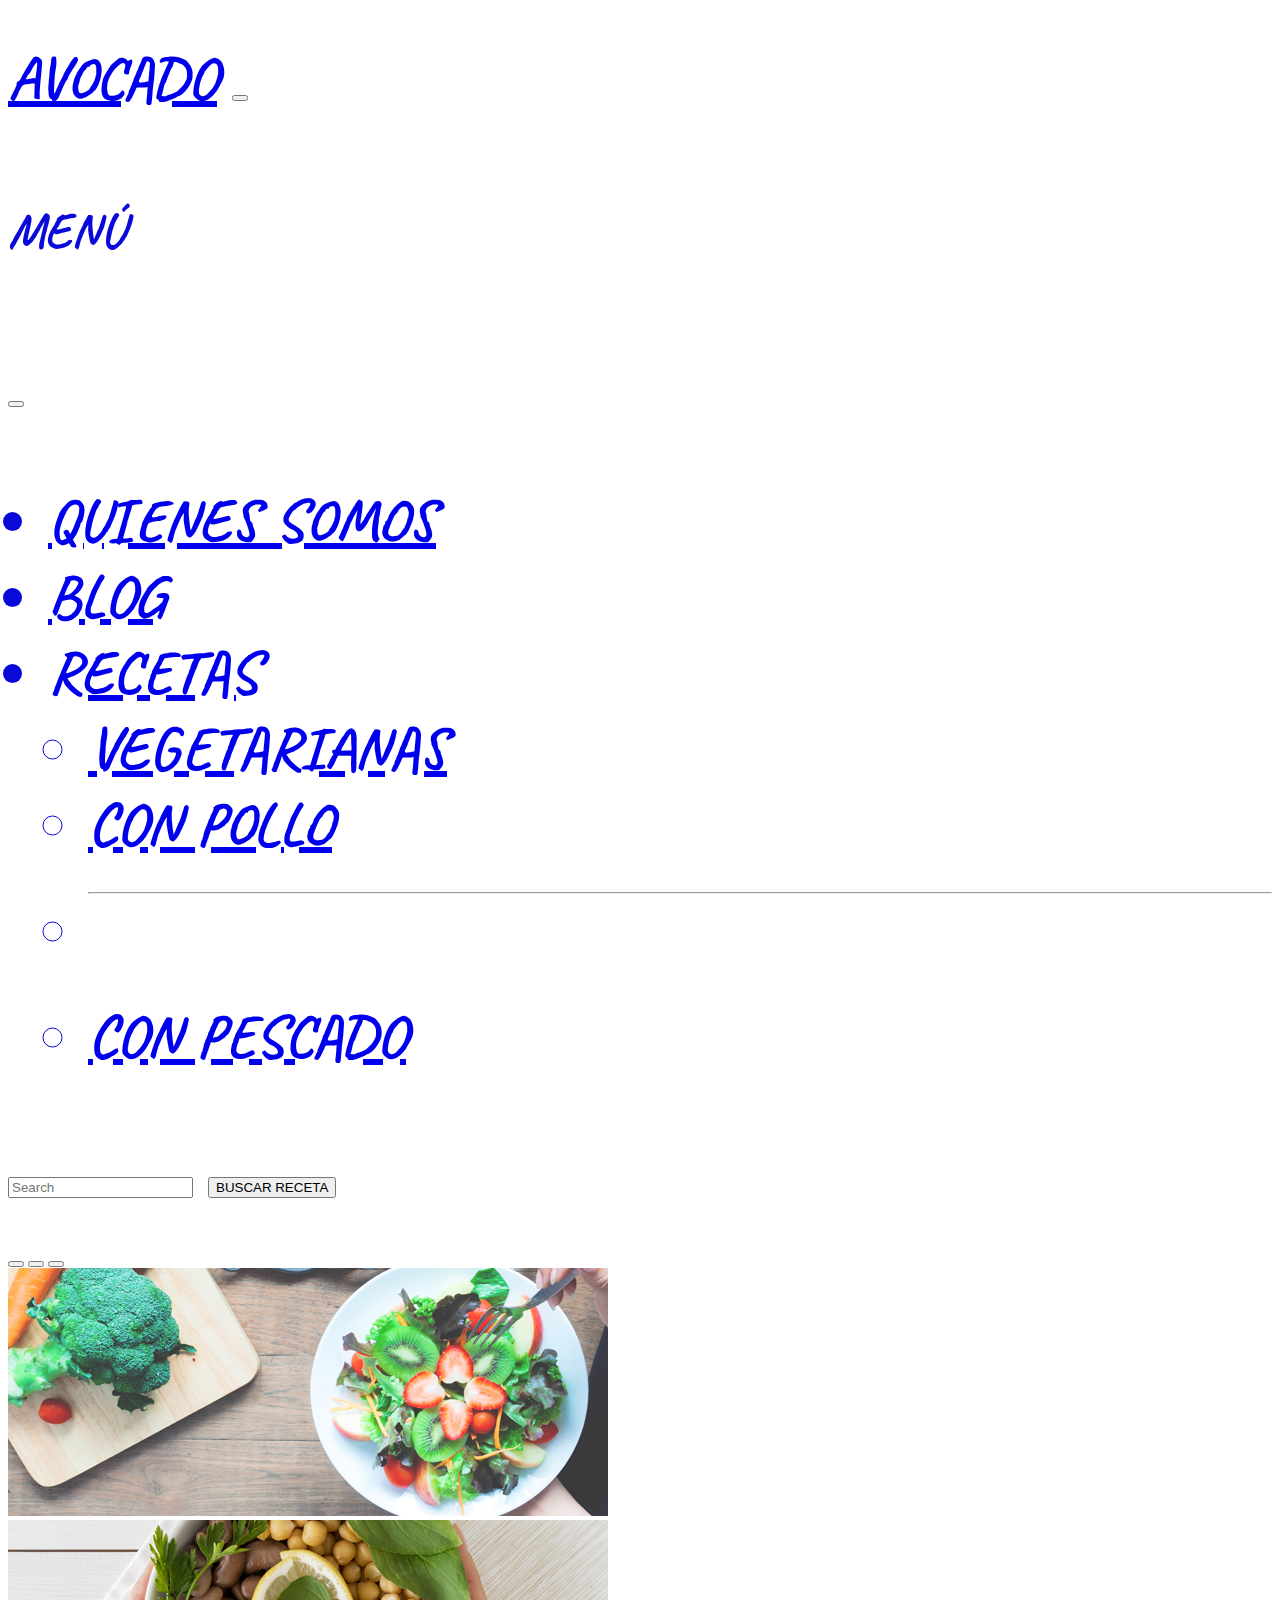
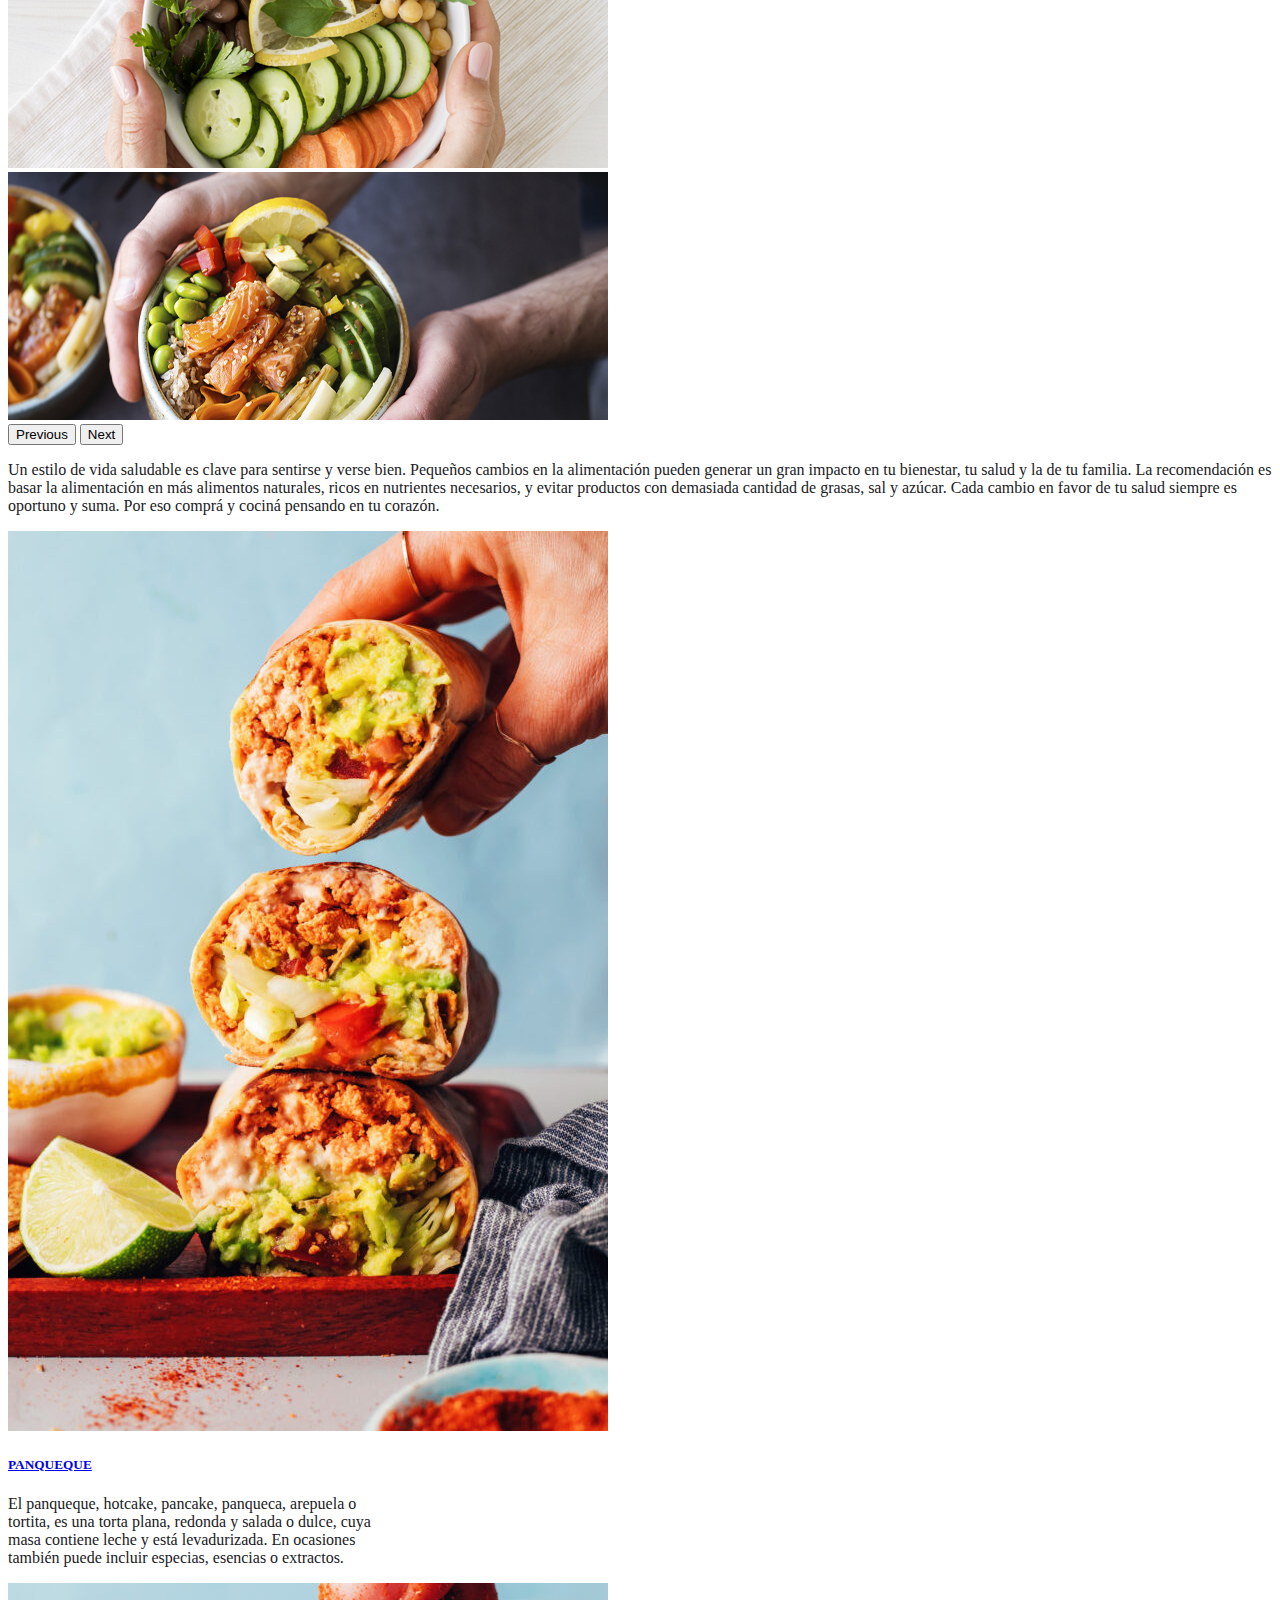
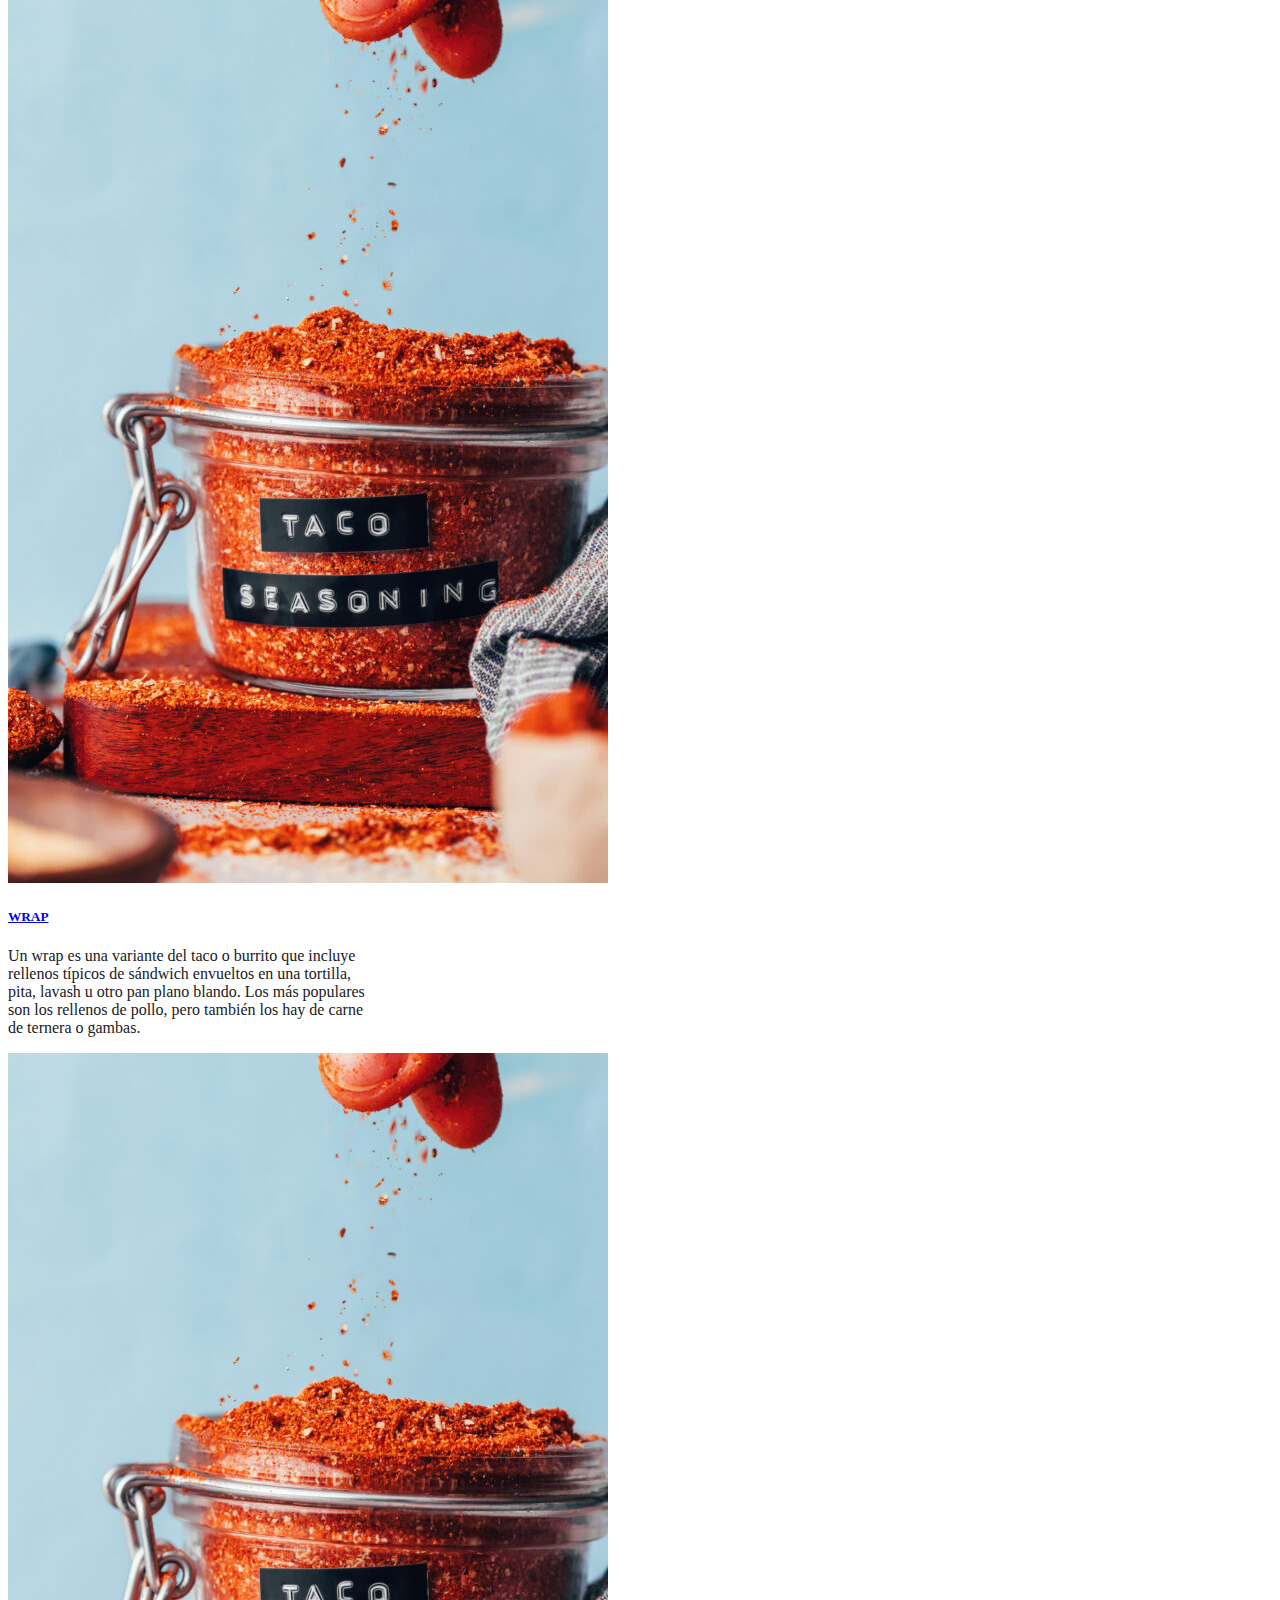
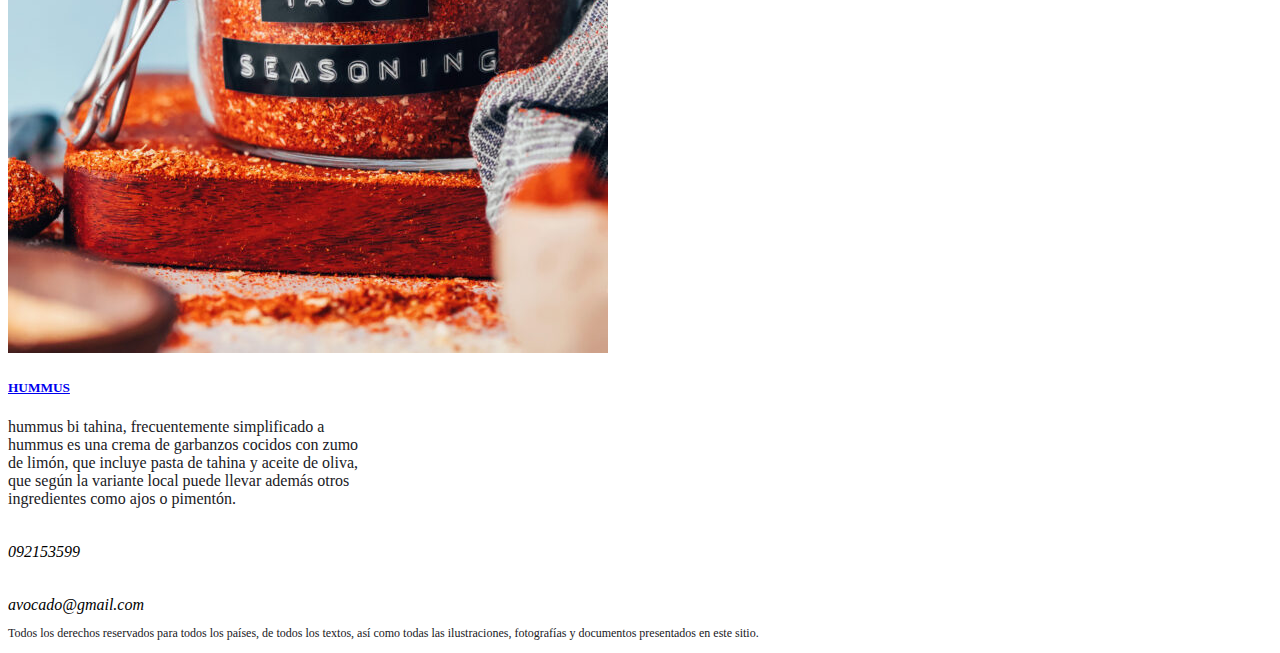
<file: index.html>
<!doctype html>
<html lang="en">
  <head>
    <meta charset="utf-8">
    <meta name="viewport" content="width=device-width, initial-scale=1">
    <title>Bootstrap demo</title>
   
    <link href="https://cdn.jsdelivr.net/npm/bootstrap@5.3.0-alpha3/dist/css/bootstrap.min.css" rel="stylesheet" integrity="sha384-KK94CHFLLe+nY2dmCWGMq91rCGa5gtU4mk92HdvYe+M/SXH301p5ILy+dN9+nJOZ" crossorigin="anonymous">
   <head><link href="practico1/style.css" rel="stylesheet" type="text/css"></head> 
    <link href="https://fonts.googleapis.com/css2?family=Caveat&display=swap" rel="stylesheet">


 </head>
  <body><h1>
   

    <!--comienza menu-->
    <nav class="navbar navbar-dark bg-dark fixed-top">
      <div class="container-fluid">
        <a class="navbar-brand" href="#">AVOCADO</a>
        <button class="navbar-toggler" type="button" data-bs-toggle="offcanvas" data-bs-target="#offcanvasDarkNavbar" aria-controls="offcanvasDarkNavbar" aria-label="Toggle navigation">
          <span class="navbar-toggler-icon"></span>
        </button>
        <div class="offcanvas offcanvas-end text-bg-dark" tabindex="-1" id="offcanvasDarkNavbar" aria-labelledby="offcanvasDarkNavbarLabel">
          <div class="offcanvas-header">
            <h5 class="offcanvas-title" id="offcanvasDarkNavbarLabel">MENÚ</h5>
            <button type="button" class="btn-close btn-close-white" data-bs-dismiss="offcanvas" aria-label="Close"></button>
          </div>
          <div class="offcanvas-body">
            <ul class="navbar-nav justify-content-end flex-grow-1 pe-3">
              <li class="nav-item">
                <a class="nav-link active" aria-current="page" href="#">QUIENES SOMOS</a>
              </li>
              <li class="nav-item">
                <a class="nav-link" href="#">BLOG</a>
              </li>
              <li class="nav-item dropdown">
                <a class="nav-link dropdown-toggle" href="#" role="button" data-bs-toggle="dropdown" aria-expanded="false">
                  RECETAS
                </a>
                <ul class="dropdown-menu dropdown-menu-dark">
                  <li><a class="dropdown-item" href="#">VEGETARIANAS</a></li>
                  <li><a class="dropdown-item" href="#">CON POLLO</a></li>
                  <li>
                    <hr class="dropdown-divider">
                  </li>
                  <li><a class="dropdown-item" href="#">CON PESCADO</a></li>
                </ul>
              </li>
            </ul>
            <form class="d-flex mt-3" role="search">
              <input class="form-control me-2" type="search" placeholder="Search" aria-label="Search">
              <button class="btn btn-success" type="submit">BUSCAR RECETA</button>
            </form>
          </div>
        </div>
      </div>
    </nav></h1>
      <!--fin de menu-->


   
 
 <!--INICIO CAROUSEL-->     
 <div id="carouselExampleIndicators" class="carousel slide">
  <div class="carousel-indicators">
    <button type="button" data-bs-target="#carouselExampleIndicators" data-bs-slide-to="0" class="active" aria-current="true" aria-label="Slide 1"></button>
    <button type="button" data-bs-target="#carouselExampleIndicators" data-bs-slide-to="1" aria-label="Slide 2"></button>
    <button type="button" data-bs-target="#carouselExampleIndicators" data-bs-slide-to="2" aria-label="Slide 3"></button>
  </div>
  <div class="carousel-inner">
    <div class="carousel-item active">
      <img src="img/12.jpg" class="d-block w-100" alt="...">
    </div>
    <div class="carousel-item">
      <img src="img/11.jpg" class="d-block w-100" alt="...">
    </div>
    <div class="carousel-item">
      <img src="img/carrusel-a.jpg" class="d-block w-100" alt="...">
    </div>
  </div>
  <button class="carousel-control-prev" type="button" data-bs-target="#carouselExampleIndicators" data-bs-slide="prev">
    <span class="carousel-control-prev-icon" aria-hidden="true"></span>
    <span class="visually-hidden">Previous</span>
  </button>
  <button class="carousel-control-next" type="button" data-bs-target="#carouselExampleIndicators" data-bs-slide="next">
    <span class="carousel-control-next-icon" aria-hidden="true"></span>
    <span class="visually-hidden">Next</span>
  </button>
</div>
<!--FIN DEL CAROUSEL-->
<!--comienzo columnas-->
<p> <align="center"> <h8> Un estilo de vida saludable es clave para sentirse y verse bien. Pequeños cambios en la alimentación pueden generar un gran impacto en tu bienestar, tu salud y la de tu familia. La recomendación es basar la alimentación en más alimentos naturales, ricos en nutrientes necesarios, y evitar productos con demasiada cantidad de grasas, sal y azúcar. Cada cambio en favor de tu salud siempre es oportuno y suma. Por eso comprá y cociná pensando en tu corazón.</h8> </p>
</align> </p>

<!--comienzo columnas-->
<div class="container">
  <div class="row mt-5">
    <div class="col">
      <div class="card border-dark mb-3" style="max-width: 23rem;">
        <div class="card-header"><a class="dropdown-item"href="info.html>WRAP/a>"> <a href="info.html"><img src="img/columna3.jpg" alt="" class="d-block w-100"></a></div>
        <div class="card-body text-dark">
          <h5><a href="#">PANQUEQUE</a></h5>
          <p class="card-text">El panqueque, hotcake, pancake, panqueca, arepuela o tortita, es una torta plana, redonda y salada o dulce, cuya masa contiene leche y está levadurizada. En ocasiones también puede incluir especias, esencias o extractos.</p>
        </div>
      </div>
    </div>

    <div class="col">
      <div class="card border-dark mb-3" style="max-width: 23rem;">
        <div class="card-header"><a href="info.html"><img src="img/columna2.jpg" alt="" class="d-block w-100"></a></div>
        <div class="card-body text-dark">
          <h5 class="card-title"><a href="#">WRAP</a></h5>
          <p class="card-text">Un wrap es una variante del taco o burrito que incluye rellenos típicos de sándwich envueltos en una tortilla, pita, lavash u otro pan plano blando. Los más populares son los rellenos de pollo, pero también los hay de carne de ternera o gambas.</p>
        </div>
      </div>
    </div>

    <div class="col">
      <div class="card border-dark mb-3" style="max-width: 23rem;">
        <div class="card-header"><a href="info.html"><img src="img/columna2.jpg" alt="" class="d-block w-100"></a></div>
        <div class="card-body text-dark">
          <h5 class="card-title"><a href="#">HUMMUS</a></h5>
          <p class="card-text">hummus bi tahina, frecuentemente simplificado a hummus es una crema de garbanzos cocidos con zumo de limón, que incluye pasta de tahina y aceite de oliva, que según la variante local puede llevar además otros ingredientes como ajos o pimentón.</p>
        </div>
      </div>
    </div>

</div>
</div>
<!--fin columnas-->

<!-- Footer -->
<div class="container">

  <div class="row mt-5" id="contacto">
   
    <div class="col-3" style="margin-top: 35px;"><i class="bi bi-phone"> 092153599</i></div>
    <div class="col-3" style="margin-top: 35px;"><i class="bi bi-envelope"> avocado@gmail.com</i></div>

  </div>

  <div class="row text-center">
    <div class="col-3"></div>
    <div class="col-6">
      <p class="derechos" style="font-size: 12px;">Todos los derechos reservados para todos los países, de todos los textos, así como todas las ilustraciones, fotografías y documentos presentados en este sitio.</p>
    </div>
    <div class="col-3"></div>
  </div>

</div>
<!-- Footer -->

    <script src="https://cdn.jsdelivr.net/npm/bootstrap@5.3.0-alpha3/dist/js/bootstrap.bundle.min.js" integrity="sha384-ENjdO4Dr2bkBIFxQpeoTz1HIcje39Wm4jDKdf19U8gI4ddQ3GYNS7NTKfAdVQSZe" crossorigin="anonymous"></script>
 
  </body>
  </html>
</file>
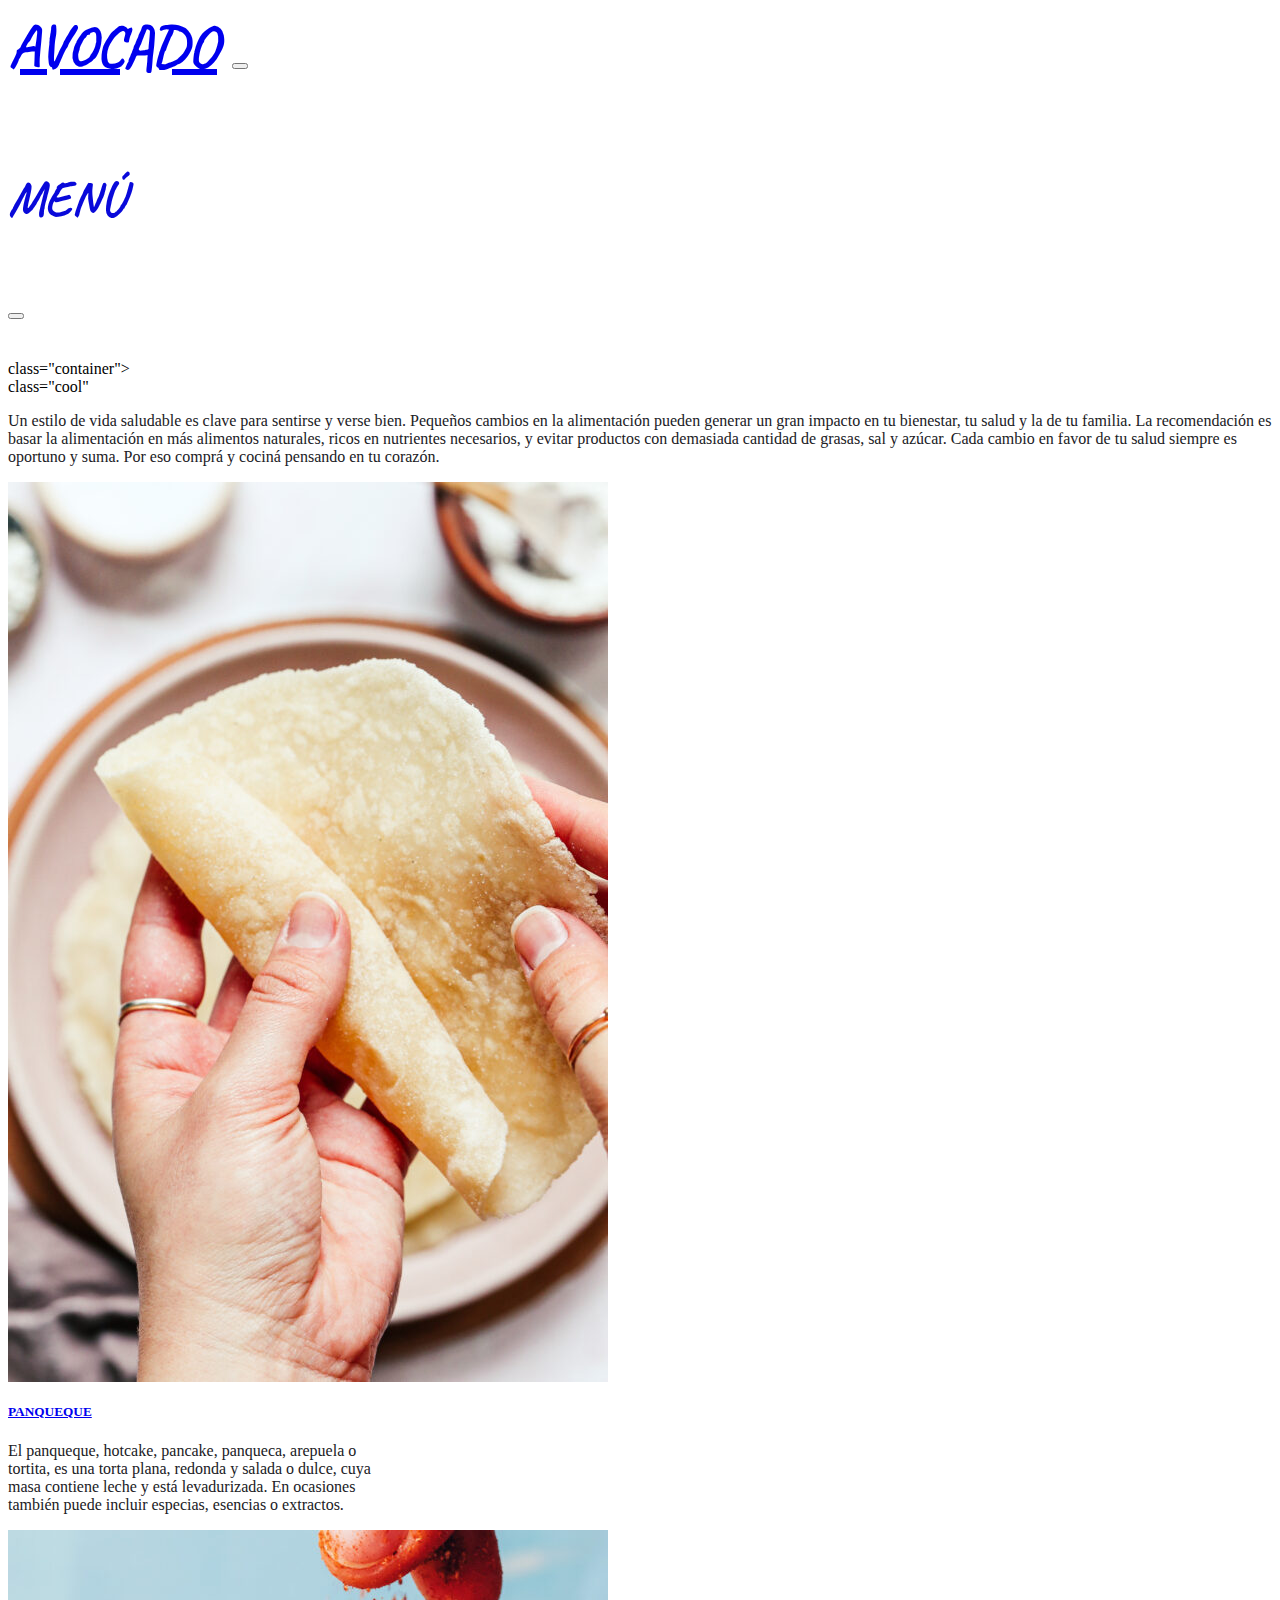
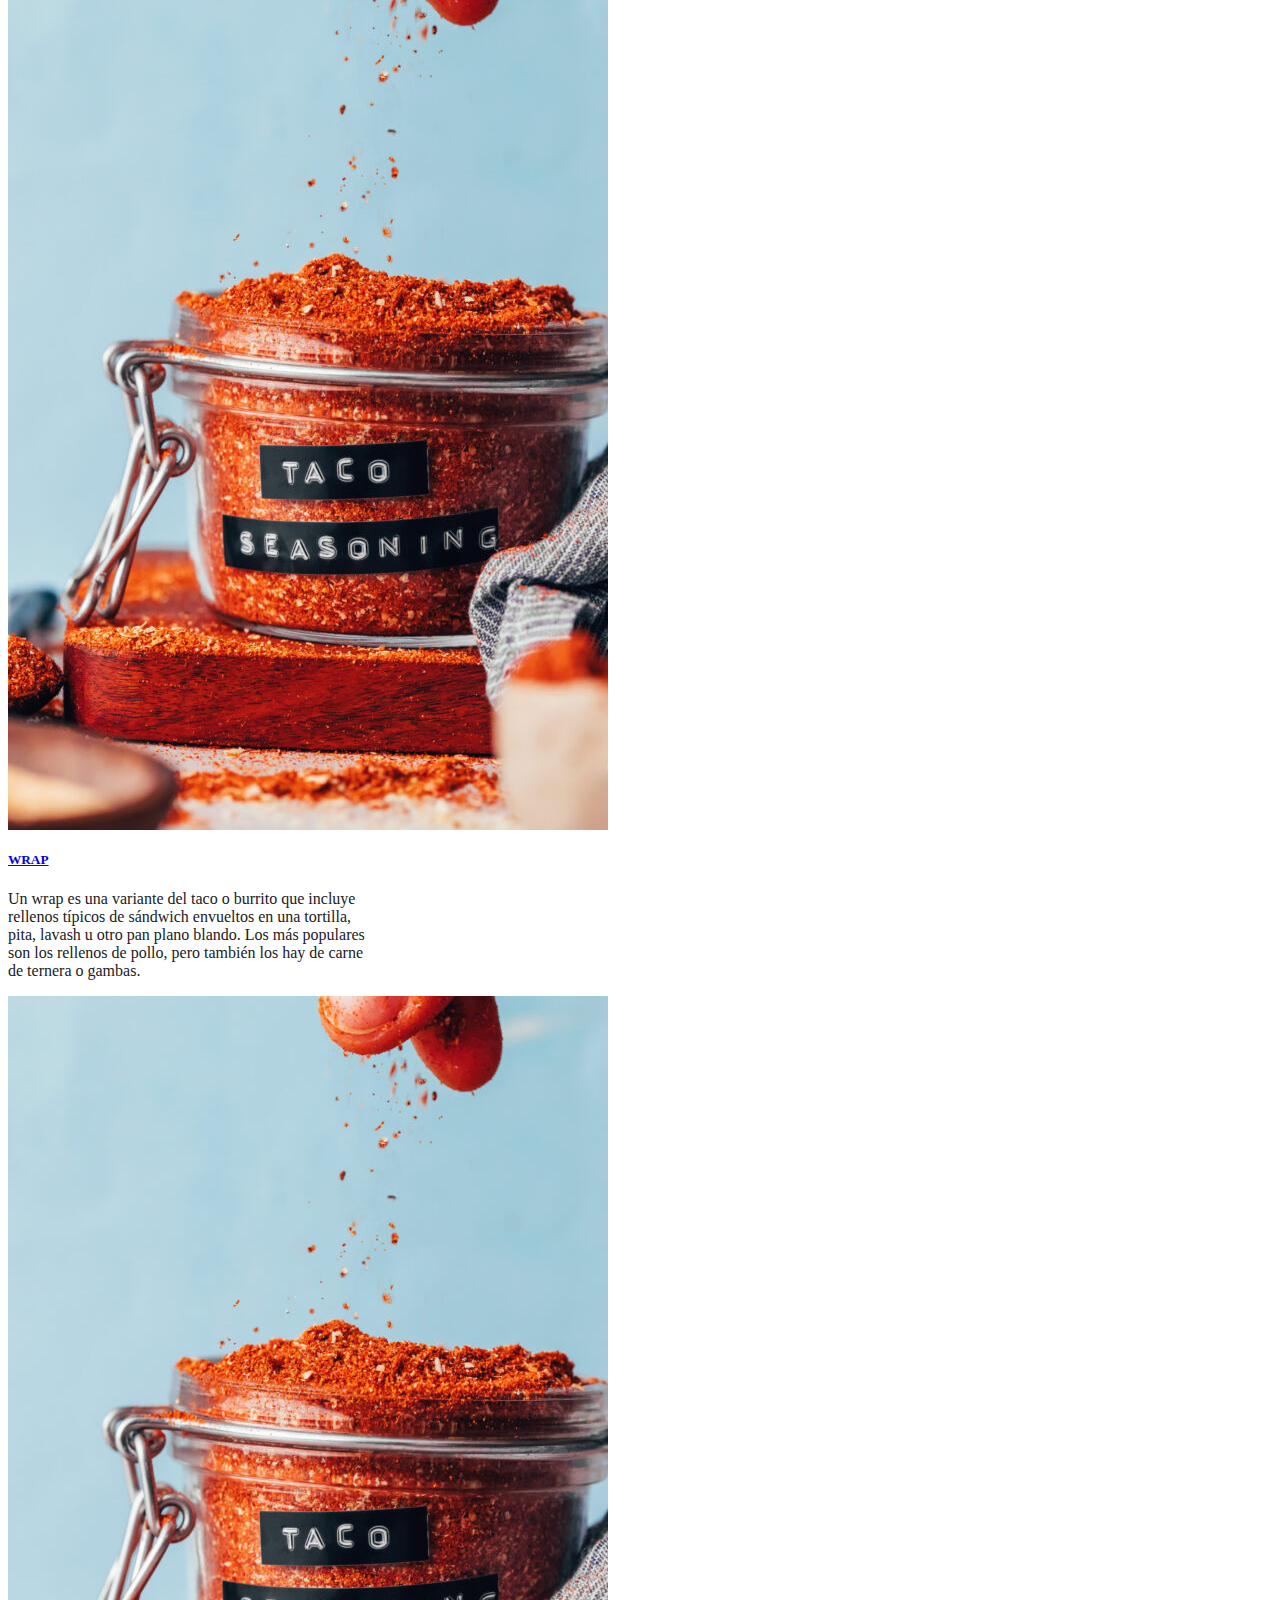
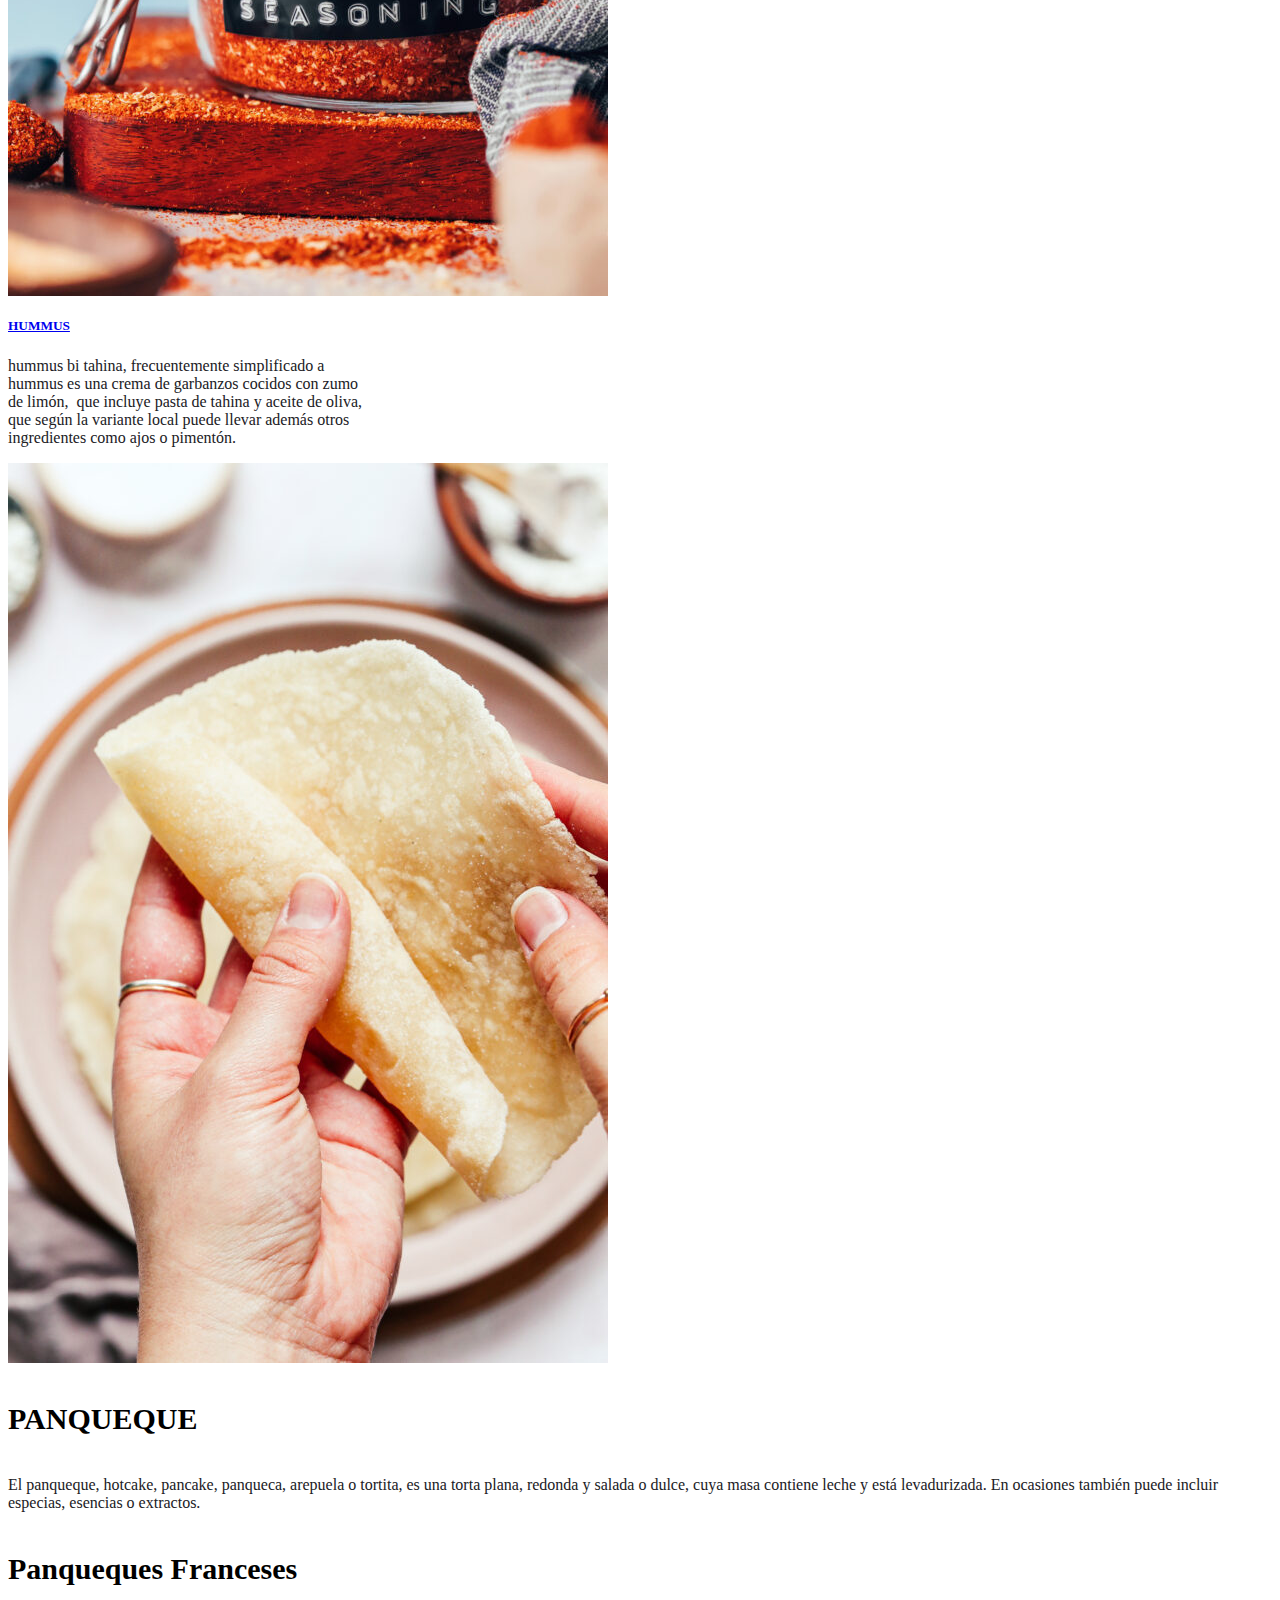
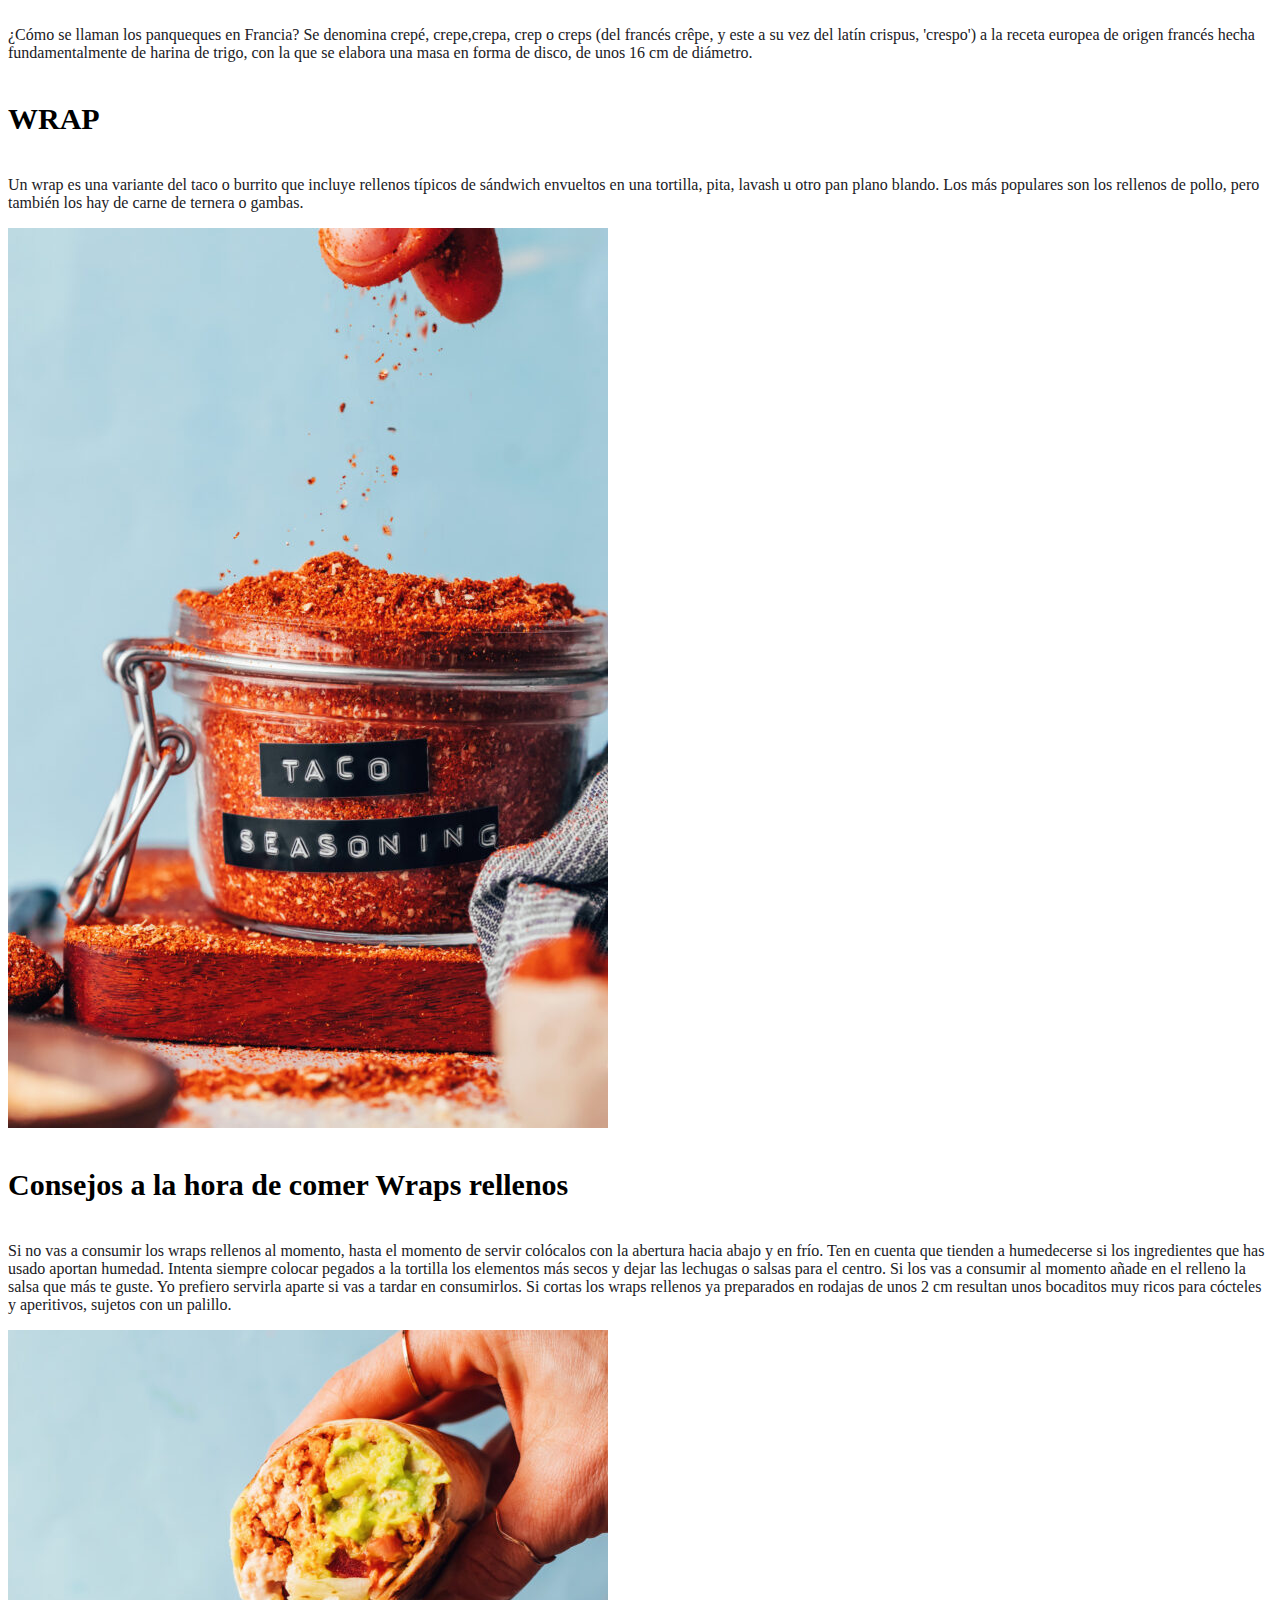
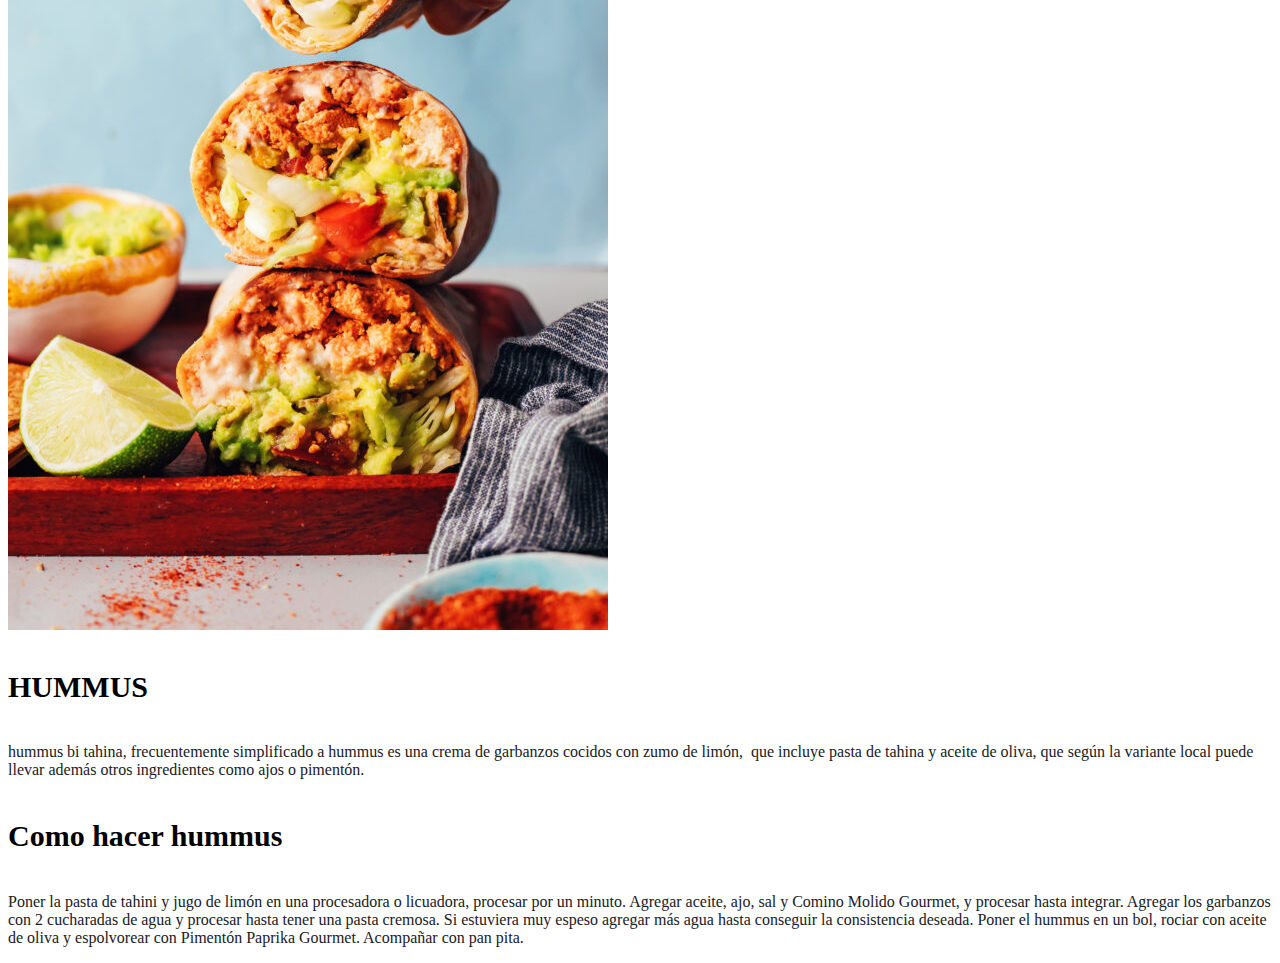
<file: info.html>
</head>
<body><h1>
 
    <!doctype html>
    <html lang="en">
      <head>
        <meta charset="utf-8">
        <meta name="viewport" content="width=device-width, initial-scale=1">
        <title>Bootstrap demo</title>
       
        <link href="https://cdn.jsdelivr.net/npm/bootstrap@5.3.0-alpha3/dist/css/bootstrap.min.css" rel="stylesheet" integrity="sha384-KK94CHFLLe+nY2dmCWGMq91rCGa5gtU4mk92HdvYe+M/SXH301p5ILy+dN9+nJOZ" crossorigin="anonymous">
       <head><link href="practico1/style.css" rel="stylesheet" type="text/css"></head> 
        <link href="https://fonts.googleapis.com/css2?family=Caveat&display=swap" rel="stylesheet">

  <!--comienza menu-->
  <nav class="navbar navbar-dark bg-dark fixed-top">
    <div class="container-fluid">
      <a class="navbar-brand" href="#">AVOCADO</a>
      <button class="navbar-toggler" type="button" data-bs-toggle="offcanvas" data-bs-target="#offcanvasDarkNavbar" aria-controls="offcanvasDarkNavbar" aria-label="Toggle navigation">
        <span class="navbar-toggler-icon"></span>
      </button>
      <div class="offcanvas offcanvas-end text-bg-dark" tabindex="-1" id="offcanvasDarkNavbar" aria-labelledby="offcanvasDarkNavbarLabel">
        <div class="offcanvas-header">
          <h5 class="offcanvas-title" id="offcanvasDarkNavbarLabel">MENÚ</h5>
          <button type="button" class="btn-close btn-close-white" data-bs-dismiss="offcanvas" aria-label="Close"></button>
        </div>
        </div>
      </div>
    </div>
  </nav></h1>
    <!--fin de menu-->

<!--introduccion--> 

<div> class="container"> <div>class="cool" <p> <align="center"> Un estilo de vida saludable es clave para sentirse y verse bien. Pequeños cambios en la alimentación pueden generar un gran impacto en tu bienestar, tu salud y la de tu familia. La recomendación es basar la alimentación en más alimentos naturales, ricos en nutrientes necesarios, y evitar productos con demasiada cantidad de grasas, sal y azúcar. Cada cambio en favor de tu salud siempre es oportuno y suma. Por eso comprá y cociná pensando en tu corazón. </p></align> </p>
</div>
<!--comienzo columnas-->
<div class="container">
<div class="row mt-5">
  <div class="col">
    <div class="card border-dark mb-3" style="max-width: 23rem;">
      <div class="card-header"><a href="INFO.HTML"><img src="img/columna1.jpg" alt="" class="d-block w-100"></a></div>
      <div class="card-body text-dark">
        <h5><a href="#">PANQUEQUE</a></h5>
        <p class="card-text">El panqueque, hotcake, pancake, panqueca, arepuela o tortita, es una torta plana, redonda y salada o dulce, cuya masa contiene leche y está levadurizada. En ocasiones también puede incluir especias, esencias o extractos.</p>
      </div>
    </div>
  </div>

  <div class="col">
    <div class="card border-dark mb-3" style="max-width: 23rem;">
      <div class="card-header"><a href="INFO.HTML"><img src="img/columna2.jpg" alt="" class="d-block w-100"></a></div>
      <div class="card-body text-dark">
        <h5 class="card-title"><a href="#">WRAP</a></h5>
        <p class="card-text">Un wrap es una variante del taco o burrito que incluye rellenos típicos de sándwich envueltos en una tortilla, pita, lavash u otro pan plano blando. Los más populares son los rellenos de pollo, pero también los hay de carne de ternera o gambas.</p>
      </div>
    </div>
  </div>

  <div class="col">
    <div class="card border-dark mb-3" style="max-width: 23rem;">
      <div class="card-header"><a href="INFO.HTML"><img src="img/columna2.jpg" alt="" class="d-block w-100"></a></div>
      <div class="card-body text-dark">
        <h5 class="card-title"><a href="#">HUMMUS</a></h5>
        <p class="card-text">hummus bi tahina, frecuentemente simplificado a hummus es una crema de garbanzos cocidos con zumo de limón, ​ que incluye pasta de tahina y aceite de oliva, que según la variante local puede llevar además otros ingredientes como ajos o pimentón.</p>
      </div>
    </div>
  </div>

</div> 
</div>
<!--fin columnas-->

<!-- Sección marcas inicio -->

<div class="container">
    <div class="row mt-5">

      <div class="col-2">
        <div class="card mb-3" style="max-width: 13rem;">
          <div class="card-header"><a href="INFO.HTML"><img src="img/columna1.jpg" alt="" class="d-block w-100"></a>
          </div>
        </div> 
      </div>

      <div class="col-4">
        <h4>PANQUEQUE</h4>
        <p>El panqueque, hotcake, pancake, panqueca, arepuela o tortita, es una torta plana, redonda y salada o dulce, cuya masa contiene leche y está levadurizada. En ocasiones también puede incluir especias, esencias o extractos.</p>
      </div>

      <div class="col-6">
        <h4>Panqueques Franceses</h4>
        <p>¿Cómo se llaman los panqueques en Francia?
          Se denomina crepé, crepe,crepa, crep o creps (del francés crêpe, y este a su vez del latín crispus, 'crespo') a la receta europea de origen francés hecha fundamentalmente de harina de trigo, con la que se elabora una masa en forma de disco, de unos 16 cm de diámetro.</p>
      </div>

    </div>

    <div class="row mt-5">

      <div class="col-4">
        <h4>WRAP</h4>
        <p>Un wrap es una variante del taco o burrito que incluye rellenos típicos de sándwich envueltos en una tortilla, pita, lavash u otro pan plano blando. Los más populares son los rellenos de pollo, pero también los hay de carne de ternera o gambas.</p>
      </div>

      <div class="col-2">
        <div class="card mb-3" style="max-width: 13rem;">
          <div class="card-header"><a href="INFO.HTML"><img src="img/columna2.jpg" alt="" class="d-block w-100"></a>
          </div>
        </div> 
      </div>

      <div class="col-6">
        <h4>Consejos a la hora de comer Wraps rellenos</h4>
        <p>Si no vas a consumir los wraps rellenos al momento, hasta el momento de servir colócalos con la abertura hacia abajo y en frío. Ten en cuenta que tienden a humedecerse si los ingredientes que has usado aportan humedad. Intenta siempre colocar pegados a la tortilla los elementos más secos y dejar las lechugas o salsas para el centro.
          Si los vas a consumir al momento añade en el relleno la salsa que más te guste. Yo prefiero servirla aparte si vas a tardar en consumirlos.
          Si cortas los wraps rellenos ya preparados en rodajas de unos 2 cm resultan unos bocaditos muy ricos para cócteles y aperitivos, sujetos con un palillo.</p>
      </div>

    </div>

    <div class="row mt-5"> 

      <div class="col-2">
        <div class="card mb-3" style="max-width: 13rem;">
          <div class="card-header"><a href="INFO.HTML"><img src="img/columna3.jpg" alt="" class="d-block w-100"></a>
          </div>
        </div> 
      </div>

      <div class="col-4">
        <h4>HUMMUS</h4>
        <p>hummus bi tahina, frecuentemente simplificado a hummus es una crema de garbanzos cocidos con zumo de limón, ​ que incluye pasta de tahina y aceite de oliva, que según la variante local puede llevar además otros ingredientes como ajos o pimentón.</p>
      </div>

      <div class="col-6">
        <h4>Como hacer hummus</h4>
        <p>Poner la pasta de tahini y jugo de limón en una procesadora o licuadora, procesar por un minuto. Agregar aceite, ajo, sal y Comino Molido Gourmet, y procesar hasta integrar.
          Agregar los garbanzos con 2 cucharadas de agua y procesar hasta tener una pasta cremosa. Si estuviera muy espeso agregar más agua hasta conseguir la consistencia deseada.
          Poner el hummus en un bol, rociar con aceite de oliva y espolvorear con Pimentón Paprika Gourmet. Acompañar con pan pita.</p>
      </div>
    
  </div>

  <!-- Sección Marcas final -->

  <script src="https://cdn.jsdelivr.net/npm/bootstrap@5.3.0-alpha3/dist/js/bootstrap.bundle.min.js" integrity="sha384-ENjdO4Dr2bkBIFxQpeoTz1HIcje39Wm4jDKdf19U8gI4ddQ3GYNS7NTKfAdVQSZe" crossorigin="anonymous"></script>

</body>
</html>
</file>
<file: practico1/style.css>
h1{color: rgb(9, 9, 218);} 
h1 {
    font-size: 60px;font-family: 'Caveat', cursive;}
    p {
        color: rgb(36, 34, 34);
      }
      
      p {
        color: rgb(32, 32, 36);}
        
h4{font-size: 30px;}
</file>
